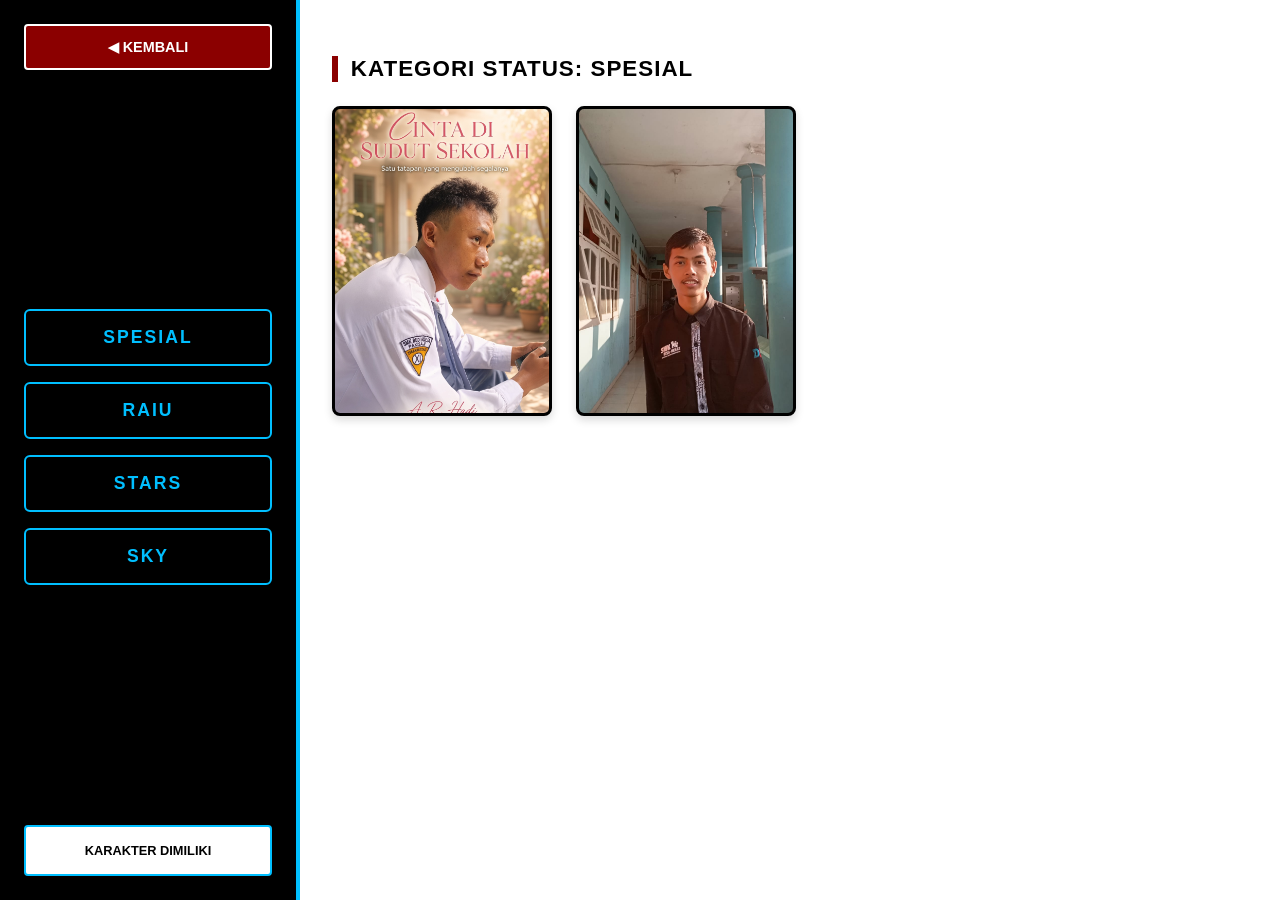
<file: putras-MA/tampilan/karakter-profil.html>
<!DOCTYPE html>
<html lang="id">
<head>
    <meta charset="UTF-8">
    <meta name="viewport" content="width=device-width, initial-scale=1.0">
    <title>Galeri Master Karakter - putras-MA</title>
    <link rel="stylesheet" href="karakter-profil.css">
</head>
<body>

    <div class="main-profil-container">
        
        <!-- SIDEBAR KIRI NAVIGASI -->
        <div class="sidebar-kiri">
            <button class="btn-kembali-lobi" onclick="pindahHalamanProfil('menu-utama-game.html')">◀ KEMBALI</button>
            <div class="wrapper-menu-status">
                <button class="btn-status-nav" onclick="scrollToKategoriStatus('SPESIAL')">SPESIAL</button>
                <button class="btn-status-nav" onclick="scrollToKategoriStatus('RAIU')">RAIU</button>
                <button class="btn-status-nav" onclick="scrollToKategoriStatus('STARS')">STARS</button>
                <button class="btn-status-nav" onclick="scrollToKategoriStatus('SKY')">SKY</button>
            </div>
            <button class="btn-karakter-dimiliki" onclick="pindahHalamanProfil('karakter/karakter-dimiliki.html')">KARAKTER DIMILIKI</button>
        </div>

        <!-- AREA UTAMA KANAN TEMPAT KARTU KARAKTER -->
        <div class="area-galeri-kanan" id="area-galeri-kanan">
            <!-- Kartu karakter akan disuntik otomatis ke sini oleh JavaScript -->
        </div>

    </div>

    <!-- POP-UP NOVEL LATAR BELAKANG (LORE) GLOBAL -->
    <div id="panel-pop-up-lore-global" class="overlay-pop-up-lore hide-pop-up-lore">
        <div class="wrapper-pop-up-lore">
            <div class="header-pop-up-lore">
                <h3 id="txt-judul-lore-char">LORE</h3>
                <button class="btn-close-lore" onclick="tutupPopUpLoreKarakter()">X</button>
            </div>
            <div class="body-pop-up-lore" id="txt-isi-novel-lore">
                <!-- Narasi cerita muncul di sini -->
            </div>
        </div>
    </div>

    <!-- Menghubungkan Script Sistem Game -->
    <script src="../system/save.js"></script>
    <script src="../system/karakter-profil.js"></script>
</body>
</html>
</file>
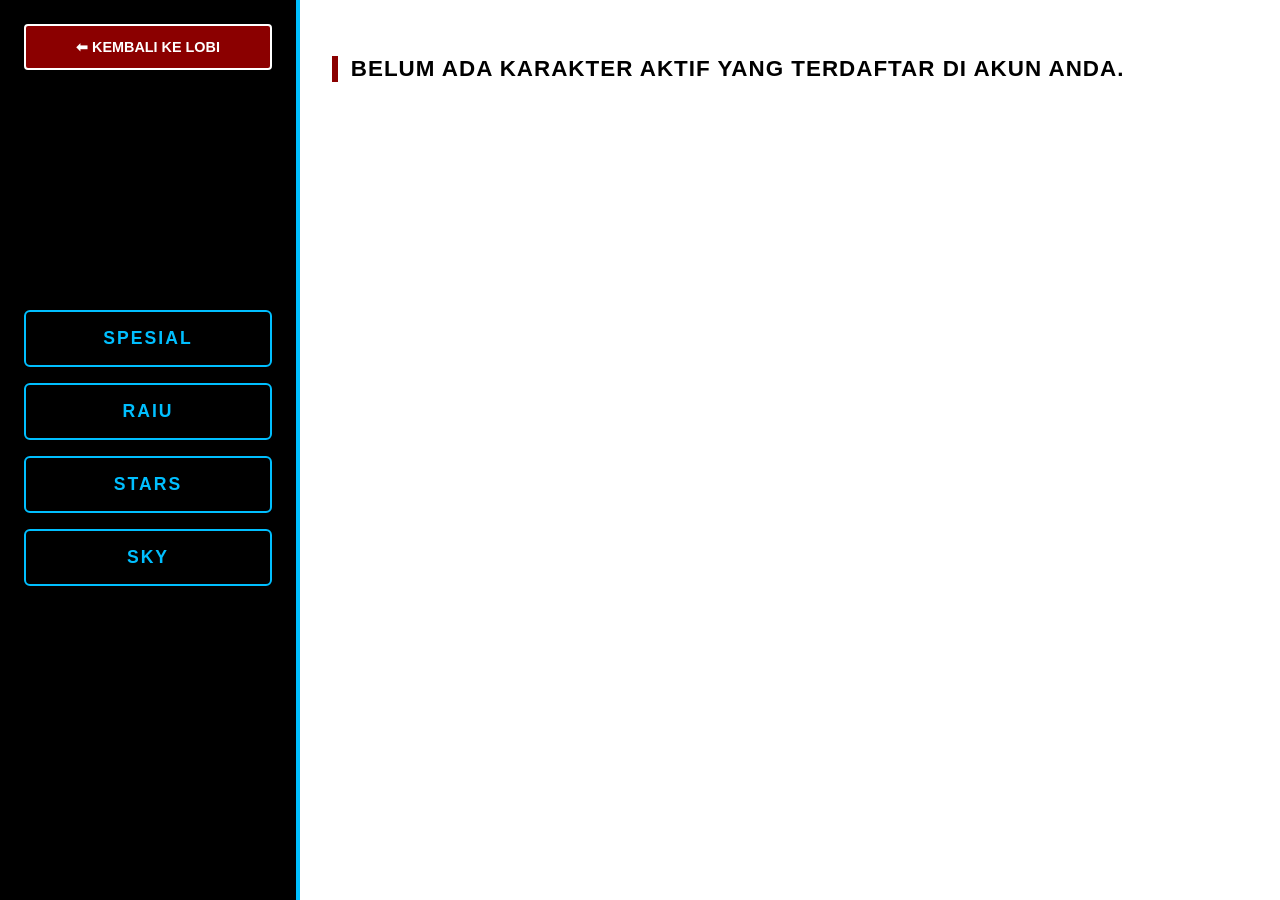
<file: putras-MA/tampilan/karakter/karakter-dimiliki.html>
<!DOCTYPE html>
<html lang="id">
<head>
    <meta charset="UTF-8">
    <meta name="viewport" content="width=device-width, initial-scale=1.0">
    <title>Karakter Dimiliki - putras-MA</title>
    <link rel="stylesheet" href="karakter-dimiliki.css">
</head>
<body>

    <!-- PANEL UTAMA: GALERI DAFTAR KARAKTER DIMILIKI -->
    <div class="main-dimiliki-container" id="panel-utama-daftar">

        <!-- SIDEBAR KIRI: NAVIGASI UTAMA -->
        <div class="sidebar-kiri">
            <button class="btn-kembali-lobi" onclick="pindahHalamanDimiliki('../menu-utama-game.html')">
                ⬅ KEMBALI KE LOBI
            </button>

            <div class="wrapper-menu-status">
                <button class="btn-status-nav" onclick="filterKategoriDimiliki('SPESIAL')">SPESIAL</button>
                <button class="btn-status-nav" onclick="filterKategoriDimiliki('RAIU')">RAIU</button>
                <button class="btn-status-nav" onclick="filterKategoriDimiliki('STARS')">STARS</button>
                <button class="btn-status-nav" onclick="filterKategoriDimiliki('SKY')">SKY</button>
            </div>
            
            <div class="spacer-bawah-sidebar"></div>
        </div>

        <!-- AREA KANAN: TEMPAT KARTU GAMBAR DIMILIKI -->
        <div class="area-galeri-kanan" id="area-galeri-aktif">
            <!-- Disuntik otomatis oleh JavaScript -->
        </div>

    </div>

    <!-- ========================================== -->
    <!-- PANEL DETAIL BARU: VISUALISASI FULL SCREEN -->
    <!-- ========================================== -->
    <div id="panel-layar-detail-baru" class="layar-detail-full hide-layar-detail">
        
        <!-- SISI KIRI: KARAKTER BERDIRI MENGINJAK LANTAI -->
        <div class="detail-sisi-kiri">
            <div class="wrapper-karakter-berdiri" id="wadah-visual-berdiri">
                <!-- Gambar karakter berdiri disuntik di sini -->
            </div>
            <div class="efek-lantai-pijakan"></div>
        </div>

        <!-- SISI KANAN: BARISAN DATA LEVEL, STAT, SKILL & LORE -->
        <div class="detail-sisi-kanan">
            <div class="box-konten-stat">
                <h1 id="detail-txt-nama">NAMA KARAKTER</h1>
                <hr class="garis-pembatas">
                
                <!-- TEMPAT MEMAJANG DATA LEVEL, BAR LEVEL, DAN STATS -->
                <div class="list-angka-stat">
                    <p>STATUS KATEGORI: <span id="detail-txt-status" class="highlight-blue">-</span></p>
                    
                    <!-- KOTAK BAR LEVEL RPG (YANG TADI HILANG) -->
                    <div class="container-level-bar-rpg">
                        <p>LEVEL SEKARANG: <span id="detail-txt-level" class="highlight-data">1</span></p>
                        <div class="progress-bar-level-bg">
                            <div id="level-bar-fill-dinamis" class="progress-bar-level-fill"></div>
                        </div>
                    </div>

                    <p>TOTAL HP: <span id="detail-txt-hp" class="highlight-data">0</span></p>
                    <p>TOTAL ATTACK: <span id="detail-txt-attack" class="highlight-data">0</span></p>
                    <p>TOTAL DEFENSE: <span id="detail-txt-def" class="highlight-data">0</span></p>
                </div>
                
                <!-- WADAH VISUAL SKILL (IKON + TEKS DARI skill.js) -->
                <div class="wrapper-skill-aktif">
                    <h3>SKILL KARAKTER</h3>
                    <div id="list-box-skill-dinamis" class="grid-skill-box">
                        <!-- Kotak ikon, nama, dan penjelasan masuk di sini -->
                    </div>
                </div>

                <!-- WADAH DETAIL LATAR BELAKANG (DARI karakter-profil.js) -->
                <div class="wrapper-lore-lokal" id="detail-box-lore-lokal">
                    <!-- Judul dan naskah cerita novel masuk di sini -->
                </div>
            </div>

            <button class="btn-tutup-detail" onclick="tutupLayarDetailKarakter()">KEMBALI KE DAFTAR</button>
        </div>

    </div>

    <!-- Script Utama Game -->
    <script src="../../system/save.js"></script>
    <script src="../../system/karakter-profil.js"></script>
    <script src="karakter-dimiliki.js"></script>
</body>
</html>
</file>
<file: putras-MA/tampilan/karakter-profil.css>
/* ===================================================
   CSS STYLING GALERI MASTER KARAKTER - putras-MA
   =================================================== */

:root {
    --bg-putih-murni: #ffffff;
    --biru-muda-tech: #00bfff;
    --merah-darah: #8b0000;
    --hitam-solid: #000000;
    --abu-transparan: rgba(255, 255, 255, 0.9);
}

* {
    margin: 0;
    padding: 0;
    box-sizing: border-box;
    font-family: 'Segoe UI', Tahoma, Geneva, Verdana, sans-serif;
    user-select: none;
}

body {
    width: 100vw;
    height: 100vh;
    overflow: hidden;
    background-color: var(--bg-putih-murni);
    color: var(--hitam-solid);
}

.main-profil-container {
    display: flex;
    width: 100%;
    height: 100%;
}

/* SIDEBAR KIRI FIXED */
.sidebar-kiri {
    width: 300px;
    height: 100%;
    background-color: var(--hitam-solid);
    border-right: 4px solid var(--biru-muda-tech);
    display: flex;
    flex-direction: column;
    justify-content: space-between;
    padding: 1.5rem;
    flex-shrink: 0;
    z-index: 10;
}

.btn-kembali-lobi {
    width: 100%;
    padding: 0.8rem;
    font-weight: bold;
    font-size: 0.9rem;
    color: var(--bg-putih-murni);
    background-color: var(--merah-darah);
    border: 2px solid var(--bg-putih-murni);
    border-radius: 4px;
    cursor: pointer;
    text-transform: uppercase;
    transition: all 0.2s ease;
}

.btn-kembali-lobi:hover {
    background-color: var(--bg-putih-murni);
    color: var(--hitam-solid);
    box-shadow: 0 0 10px var(--bg-putih-murni);
}

.wrapper-menu-status {
    display: flex;
    flex-direction: column;
    gap: 1rem;
    width: 100%;
}

.btn-status-nav {
    width: 100%;
    padding: 1rem;
    font-size: 1.1rem;
    font-weight: 800;
    letter-spacing: 2px;
    color: var(--biru-muda-tech);
    background: transparent;
    border: 2px solid var(--biru-muda-tech);
    border-radius: 6px;
    cursor: pointer;
    transition: all 0.2s ease;
}

.btn-status-nav:hover {
    background-color: var(--biru-muda-tech);
    color: var(--hitam-solid);
    box-shadow: 0 0 15px var(--biru-muda-tech);
    transform: translateX(5px);
}

.btn-karakter-dimiliki {
    width: 100%;
    padding: 1rem;
    font-size: 0.8rem;
    font-weight: bold;
    text-align: center;
    color: var(--hitam-solid);
    background-color: var(--bg-putih-murni);
    border: 2px solid var(--biru-muda-tech);
    border-radius: 4px;
    cursor: pointer;
    text-transform: uppercase;
    transition: all 0.2s ease;
}

.btn-karakter-dimiliki:hover {
    background-color: var(--biru-muda-tech);
    color: var(--bg-putih-murni);
    box-shadow: 0 0 12px var(--biru-muda-tech);
}

/* AREA GALERI KANAN */
.area-galeri-kanan {
    flex-grow: 1;
    height: 100%;
    overflow-y: auto;
    padding: 2rem;
    background-color: var(--bg-putih-murni);
    scroll-behavior: smooth;
}

.judul-grup-kategori {
    font-size: 1.4rem;
    font-weight: 900;
    letter-spacing: 1px;
    color: var(--hitam-solid);
    border-left: 6px solid var(--merah-darah);
    padding-left: 0.8rem;
    margin-top: 1.5rem;
    margin-bottom: 1.5rem;
    text-transform: uppercase;
}

.grid-wrapper-karakter {
    display: flex;
    flex-wrap: wrap;
    gap: 1.5rem;
    margin-bottom: 3rem;
}

.kartu-karakter-master {
    position: relative;
    width: 220px;
    height: 310px;
    border: 3px solid var(--hitam-solid);
    border-radius: 8px;
    overflow: hidden;
    cursor: pointer;
    background-color: var(--hitam-solid);
    box-shadow: 0 4px 8px rgba(0,0,0,0.15);
    transition: transform 0.2s ease, border-color 0.2s ease;
}

.kartu-karakter-master:hover {
    transform: translateY(-5px);
    border-color: var(--biru-muda-tech);
}

.box-gambar-2d {
    width: 100%;
    height: 100%;
}

.box-gambar-2d img {
    width: 100%;
    height: 100%;
    object-fit: cover;
    transition: opacity 0.2s ease, filter 0.2s ease;
}

.efek-gambar-transparan {
    opacity: 0.25;
    filter: blur(2px);
}

.overlay-stat-dinamis {
    position: absolute;
    top: 0;
    left: 0;
    width: 100%;
    height: 100%;
    display: flex;
    flex-direction: column;
    justify-content: center;
    align-items: center;
    padding: 1rem;
    color: var(--bg-putih-murni);
    text-align: center;
    background: rgba(0, 0, 0, 0.4);
    z-index: 2;
}

.overlay-stat-dinamis p {
    font-size: 0.95rem;
    font-weight: bold;
    margin-bottom: 0.4rem;
    letter-spacing: 0.5px;
    text-shadow: 1px 1px 2px #000;
}

.overlay-stat-dinamis .txt-nama {
    font-size: 1.2rem;
    color: var(--biru-muda-tech);
    border-bottom: 2px solid var(--biru-muda-tech);
    margin-bottom: 0.8rem;
    padding-bottom: 0.2rem;
}

.btn-buka-lore {
    margin-top: 1rem;
    padding: 0.5rem 0.8rem;
    font-size: 0.75rem;
    font-weight: bold;
    color: var(--bg-putih-murni);
    background-color: var(--merah-darah);
    border: 1px solid var(--bg-putih-murni);
    border-radius: 4px;
    cursor: pointer;
    transition: background 0.15s ease;
}

.btn-buka-lore:hover {
    background-color: var(--biru-muda-tech);
    color: var(--hitam-solid);
}

.hide-overlay-data {
    display: none !important;
}

/* POP-UP JENDELA LORE */
.overlay-pop-up-lore {
    position: fixed;
    top: 0; left: 0; width: 100vw; height: 100vh;
    background-color: rgba(0, 0, 0, 0.8);
    display: flex;
    justify-content: center;
    align-items: center;
    z-index: 999;
}

.wrapper-pop-up-lore {
    width: 90%;
    max-width: 600px;
    background-color: var(--abu-transparan);
    border: 4px solid var(--biru-muda-tech);
    border-radius: 12px;
    box-shadow: 0 10px 30px rgba(0,0,0,0.5);
    overflow: hidden;
}

.header-pop-up-lore {
    background-color: var(--hitam-solid);
    color: var(--biru-muda-tech);
    padding: 1rem;
    display: flex;
    justify-content: space-between;
    align-items: center;
    border-bottom: 2px solid var(--biru-muda-tech);
}

.header-pop-up-lore h3 {
    font-size: 1.1rem;
    font-weight: bold;
    letter-spacing: 1px;
}

.btn-close-lore {
    background: var(--merah-darah);
    color: var(--bg-putih-murni);
    border: 1px solid var(--bg-putih-murni);
    border-radius: 4px;
    width: 30px;
    height: 30px;
    font-weight: bold;
    cursor: pointer;
    display: flex;
    justify-content: center;
    align-items: center;
    transition: background 0.15s;
}

.btn-close-lore:hover {
    background: var(--bg-putih-murni);
    color: var(--hitam-solid);
}

.body-pop-up-lore {
    padding: 1.5rem;
    max-height: 400px;
    overflow-y: auto;
    color: var(--hitam-solid);
    line-height: 1.6;
    font-size: 1rem;
    text-align: justify;
}

.hide-pop-up-lore {
    display: none !important;
}
</file>
<file: putras-MA/tampilan/karakter/karakter-dimiliki.css>
/* ===================================================
   CSS STYLING KARAKTER DIMILIKI - putras-MA
   =================================================== */

/* Variabel Tema Warna Konsisten Kembar */
:root {
    --bg-putih-murni: #ffffff;
    --biru-muda-tech: #00bfff;
    --merah-darah: #8b0000;
    --hitam-solid: #000000;
    --abu-gelap: #222222;
    --overlay-dark: rgba(0, 0, 0, 0.85);
    /* COMMENT UNTUK GANTI GAMBAR BACKGROUND PIJAKAN LANTAI DETIL KARAKTER */
    --bg-lantai-default: linear-gradient(180deg, #111116 0%, #252530 100%);
}

/* Reset Dasar Browser */
* {
    margin: 0;
    padding: 0;
    box-sizing: border-box;
    font-family: 'Segoe UI', Tahoma, Geneva, Verdana, sans-serif;
    user-select: none;
}

body {
    width: 100vw;
    height: 100vh;
    overflow: hidden;
    background-color: var(--bg-putih-murni);
    color: var(--hitam-solid);
}

/* Container Utama Halaman Daftar */
.main-dimiliki-container {
    display: flex;
    width: 100%;
    height: 100%;
}

/* ========================================== */
/* STYLING SISI KIRI: SIDEBAR NAVIGASI KEMBAR */
/* ========================================== */
.sidebar-kiri {
    width: 300px;
    height: 100%;
    background-color: var(--hitam-solid);
    border-right: 4px solid var(--biru-muda-tech);
    display: flex;
    flex-direction: column;
    justify-content: space-between;
    padding: 1.5rem;
    flex-shrink: 0;
    z-index: 10;
}

.btn-kembali-lobi {
    width: 100%;
    padding: 0.8rem;
    font-weight: bold;
    font-size: 0.9rem;
    color: var(--bg-putih-murni);
    background-color: var(--merah-darah);
    border: 2px solid var(--bg-putih-murni);
    border-radius: 4px;
    cursor: pointer;
    text-transform: uppercase;
    transition: all 0.2s ease;
}

.btn-kembali-lobi:hover {
    background-color: var(--bg-putih-murni);
    color: var(--hitam-solid);
    box-shadow: 0 0 10px var(--bg-putih-murni);
}

.wrapper-menu-status {
    display: flex;
    flex-direction: column;
    gap: 1rem;
    width: 100%;
}

.btn-status-nav {
    width: 100%;
    padding: 1rem;
    font-size: 1.1rem;
    font-weight: 800;
    letter-spacing: 2px;
    color: var(--biru-muda-tech);
    background: transparent;
    border: 2px solid var(--biru-muda-tech);
    border-radius: 6px;
    cursor: pointer;
    transition: all 0.2s ease;
}

.btn-status-nav:hover {
    background-color: var(--biru-muda-tech);
    color: var(--hitam-solid);
    box-shadow: 0 0 15px var(--biru-muda-tech);
    transform: translateX(5px);
}

.spacer-bawah-sidebar {
    height: 50px; /* Menjaga keseimbangan jarak tombol bawah */
}

/* ========================================== */
/* STYLING SISI KANAN: AREA DAFTAR AKTIF     */
/* ========================================== */
.area-galeri-kanan {
    flex-grow: 1;
    height: 100%;
    overflow-y: auto;
    padding: 2rem;
    background-color: var(--bg-putih-murni);
    scroll-behavior: smooth;
}

.judul-grup-kategori {
    font-size: 1.4rem;
    font-weight: 900;
    letter-spacing: 1px;
    color: var(--hitam-solid);
    border-left: 6px solid var(--merah-darah);
    padding-left: 0.8rem;
    margin-top: 1.5rem;
    margin-bottom: 1.5rem;
    text-transform: uppercase;
}

.grid-wrapper-karakter {
    display: flex;
    flex-wrap: wrap;
    gap: 1.5rem;
    margin-bottom: 3rem;
}

/* Kartu Karakter Dimiliki (Tanpa Transparan, Menampilkan yang Didapat Saja) */
.kartu-karakter-master {
    position: relative;
    width: 220px;
    height: 310px;
    border: 3px solid var(--hitam-solid);
    border-radius: 8px;
    overflow: hidden;
    cursor: pointer;
    background-color: var(--hitam-solid);
    box-shadow: 0 4px 8px rgba(0,0,0,0.15);
    transition: transform 0.2s ease, border-color 0.2s ease;
}

.kartu-karakter-master:hover {
    transform: translateY(-5px);
    border-color: var(--biru-muda-tech);
    box-shadow: 0 0 15px rgba(0, 191, 255, 0.4);
}

.box-gambar-2d {
    width: 100%;
    height: 100%;
}

.box-gambar-2d img {
    width: 100%;
    height: 100%;
    object-fit: cover;
}

/* Label Nama Kecil Permanen di Bawah Kartu Gambar */
.label-nama-bawah-kartu {
    position: absolute;
    bottom: 0; left: 0; width: 100%;
    background: rgba(0, 0, 0, 0.75);
    color: var(--bg-putih-murni);
    text-align: center;
    padding: 0.5rem;
    font-weight: bold;
    font-size: 0.9rem;
    border-top: 1px solid var(--biru-muda-tech);
}

/* Helper Class untuk Menyembunyikan Elemen Daftar */
.hide-element {
    display: none !important;
}

/* =================================================== */
/* LAYOUT SCREEN BARU: PANEL DETAIL STAT DINAMIS FULL  */
/* =================================================== */
.layar-detail-full {
    position: fixed;
    top: 0; left: 0; width: 100vw; height: 100vh;
    display: flex;
    z-index: 99;
    background-color: var(--hitam-solid);
}

/* SISI KIRI: TEMPAT KARAKTER BERDIRI DI ATAS LANTAI */
.detail-sisi-kiri {
    width: 55vw;
    height: 100%;
    background: var(--bg-lantai-default);
    position: relative;
    display: flex;
    justify-content: center;
    align-items: flex-end;
    overflow: hidden;
    border-right: 3px solid var(--biru-muda-tech);
}

/* Wadah Karakter agar Menginjak Efek Lantai */
.wrapper-karakter-berdiri {
    width: auto;
    height: 85vh;
    display: flex;
    align-items: flex-end;
    z-index: 3;
    position: relative;
    bottom: 4vh; /* Menggeser posisi kaki menapak tepat di garis perspektif lantai */
}

.wrapper-karakter-berdiri img, .wrapper-karakter-berdiri video {
    max-height: 100%;
    width: auto;
    object-fit: contain;
}

/* Struktur Efek Pijakan Bayangan Lantai RPG */
.efek-lantai-pijakan {
    position: absolute;
    bottom: 0; left: 0; width: 100%; height: 15vh;
    background: linear-gradient(0deg, rgba(0,0,0,0.9) 0%, rgba(0,0,0,0.4) 60%, transparent 100%);
    border-top: 2px solid rgba(0, 191, 255, 0.2);
    z-index: 2;
    box-shadow: inset 0 10px 30px rgba(0,0,0,0.8);
}

/* SISI KANAN: PANEL DATA ANGKA STAT TERBARU & SKILL */
.detail-sisi-kanan {
    width: 45vw;
    height: 100%;
    background-color: var(--hitam-solid);
    color: var(--bg-putih-murni);
    padding: 3rem;
    display: flex;
    flex-direction: column;
    justify-content: space-between;
    border-left: 2px solid var(--abu-gelap);
}

.box-konten-stat {
    display: flex;
    flex-direction: column;
    width: 100%;
}

.box-konten-stat h1 {
    font-size: 2.2rem;
    font-weight: 900;
    color: var(--bg-putih-murni);
    letter-spacing: 2px;
    text-transform: uppercase;
}

.garis-pembatas {
    border: none;
    height: 4px;
    background-color: var(--biru-muda-tech);
    margin-top: 0.5rem;
    margin-bottom: 2rem;
    width: 100px;
}

.list-angka-stat {
    display: flex;
    flex-direction: column;
    gap: 0.8rem;
    margin-bottom: 2.5rem;
}

.list-angka-stat p {
    font-size: 1.1rem;
    font-weight: 700;
    letter-spacing: 1px;
    color: #cccccc;
}

.list-angka-stat span {
    color: var(--bg-putih-murni);
    font-weight: 900;
}

.list-angka-stat .highlight-blue {
    color: var(--biru-muda-tech);
}

/* Kontainer Daftar Kumpulan Kemampuan (Skill) */
.wrapper-skill-aktif {
    width: 100%;
}

.wrapper-skill-aktif h3 {
    font-size: 1.1rem;
    letter-spacing: 1px;
    margin-bottom: 1rem;
    color: var(--biru-muda-tech);
    text-transform: uppercase;
}

.grid-skill-box {
    display: grid;
    grid-template-columns: repeat(2, 1fr);
    gap: 1rem;
}

/* Kotak Slot Info Skill */
.skill-item-slot {
    background-color: var(--abu-gelap);
    border: 1px solid #444;
    border-left: 4px solid var(--merah-darah);
    padding: 0.8rem;
    border-radius: 4px;
}

.skill-item-slot .nama-skill {
    font-weight: bold;
    color: var(--bg-putih-murni);
    font-size: 0.95rem;
    margin-bottom: 0.2rem;
}

.skill-item-slot .deskripsi-skill {
    font-size: 0.75rem;
    color: #aaa;
    line-height: 1.3;
}

/* Tombol Keluar Layar Detail Terbawah */
.btn-tutup-detail {
    width: 100%;
    padding: 1rem;
    font-size: 1.1rem;
    font-weight: bold;
    color: var(--bg-putih-murni);
    background-color: var(--merah-darah);
    border: 2px solid var(--bg-putih-murni);
    border-radius: 4px;
    cursor: pointer;
    text-transform: uppercase;
    letter-spacing: 1px;
    transition: all 0.2s ease;
    margin-top: 2rem;
}

.btn-tutup-detail:hover {
    background-color: var(--bg-putih-murni);
    color: var(--hitam-solid);
    box-shadow: 0 0 15px var(--bg-putih-murni);
}

/* Helper Class untuk Menyembunyikan Layar Detail Full */
.hide-layar-detail {
    display: none !important;
}

/* Responsivitas untuk Layar Gadget yang Lebih Kecil */
@media (max-width: 1024px) {
    .layar-detail-full { flex-direction: column; overflow-y: auto; }
    .detail-sisi-kiri { width: 100vw; height: 50vh; border-right: none; border-bottom: 3px solid var(--biru-muda-tech); }
    .detail-sisi-kanan { width: 100vw; height: auto; padding: 2rem; }
    .wrapper-karakter-berdiri { height: 42vh; }
}

/* Styling Kotak Bar Level RPG Kustom */
.container-level-bar-rpg {
    margin-top: 0.5rem;
    margin-bottom: 1rem;
    width: 100%;
}

.progress-bar-level-bg {
    width: 100%;
    max-width: 350px;
    height: 12px;
    background-color: var(--abu-gelap);
    border: 1px solid #444;
    border-radius: 10px;
    overflow: hidden;
    margin-top: 0.4rem;
}

.progress-bar-level-fill {
    width: 0%; /* Diatur dinamis via JS berdasarkan persentase level */
    height: 100%;
    background: linear-gradient(90deg, var(--biru-muda-tech), #00ffff);
    border-radius: 10px;
    transition: width 0.4s ease-out;
}
</file>
